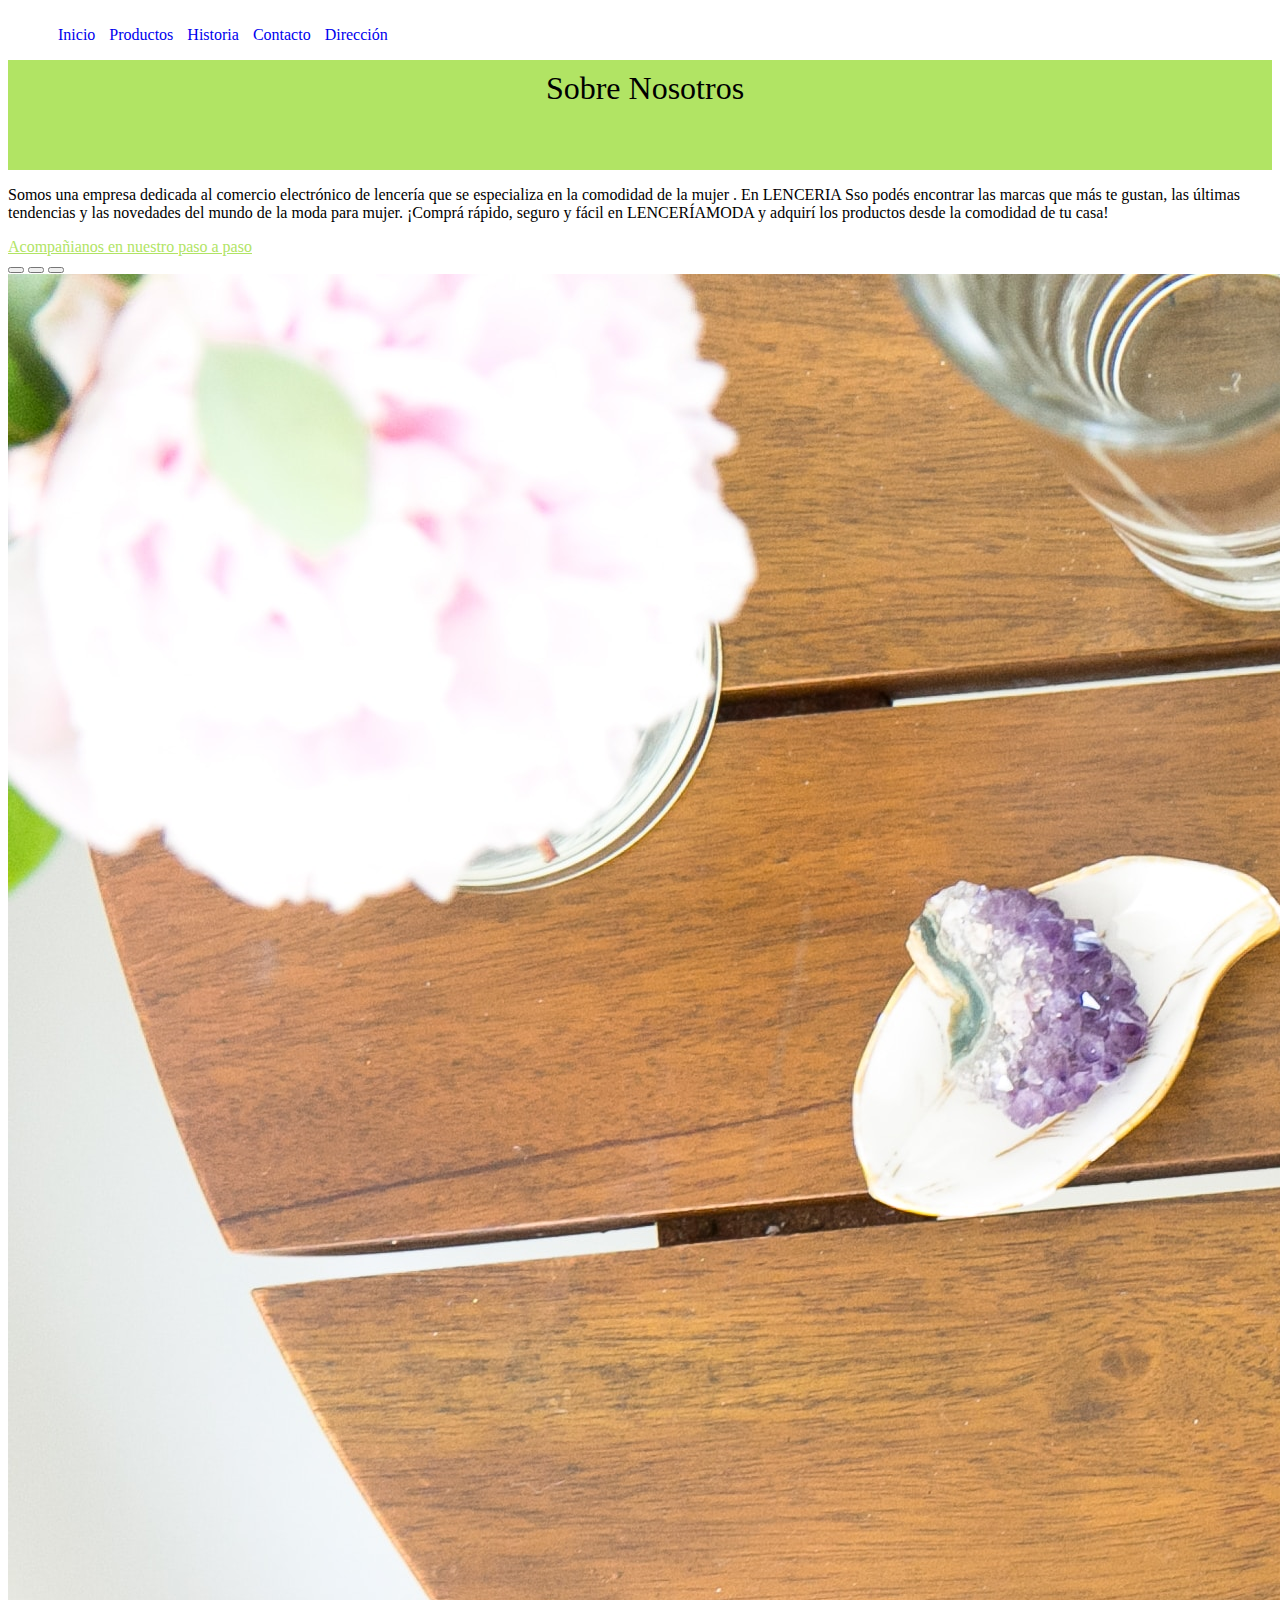
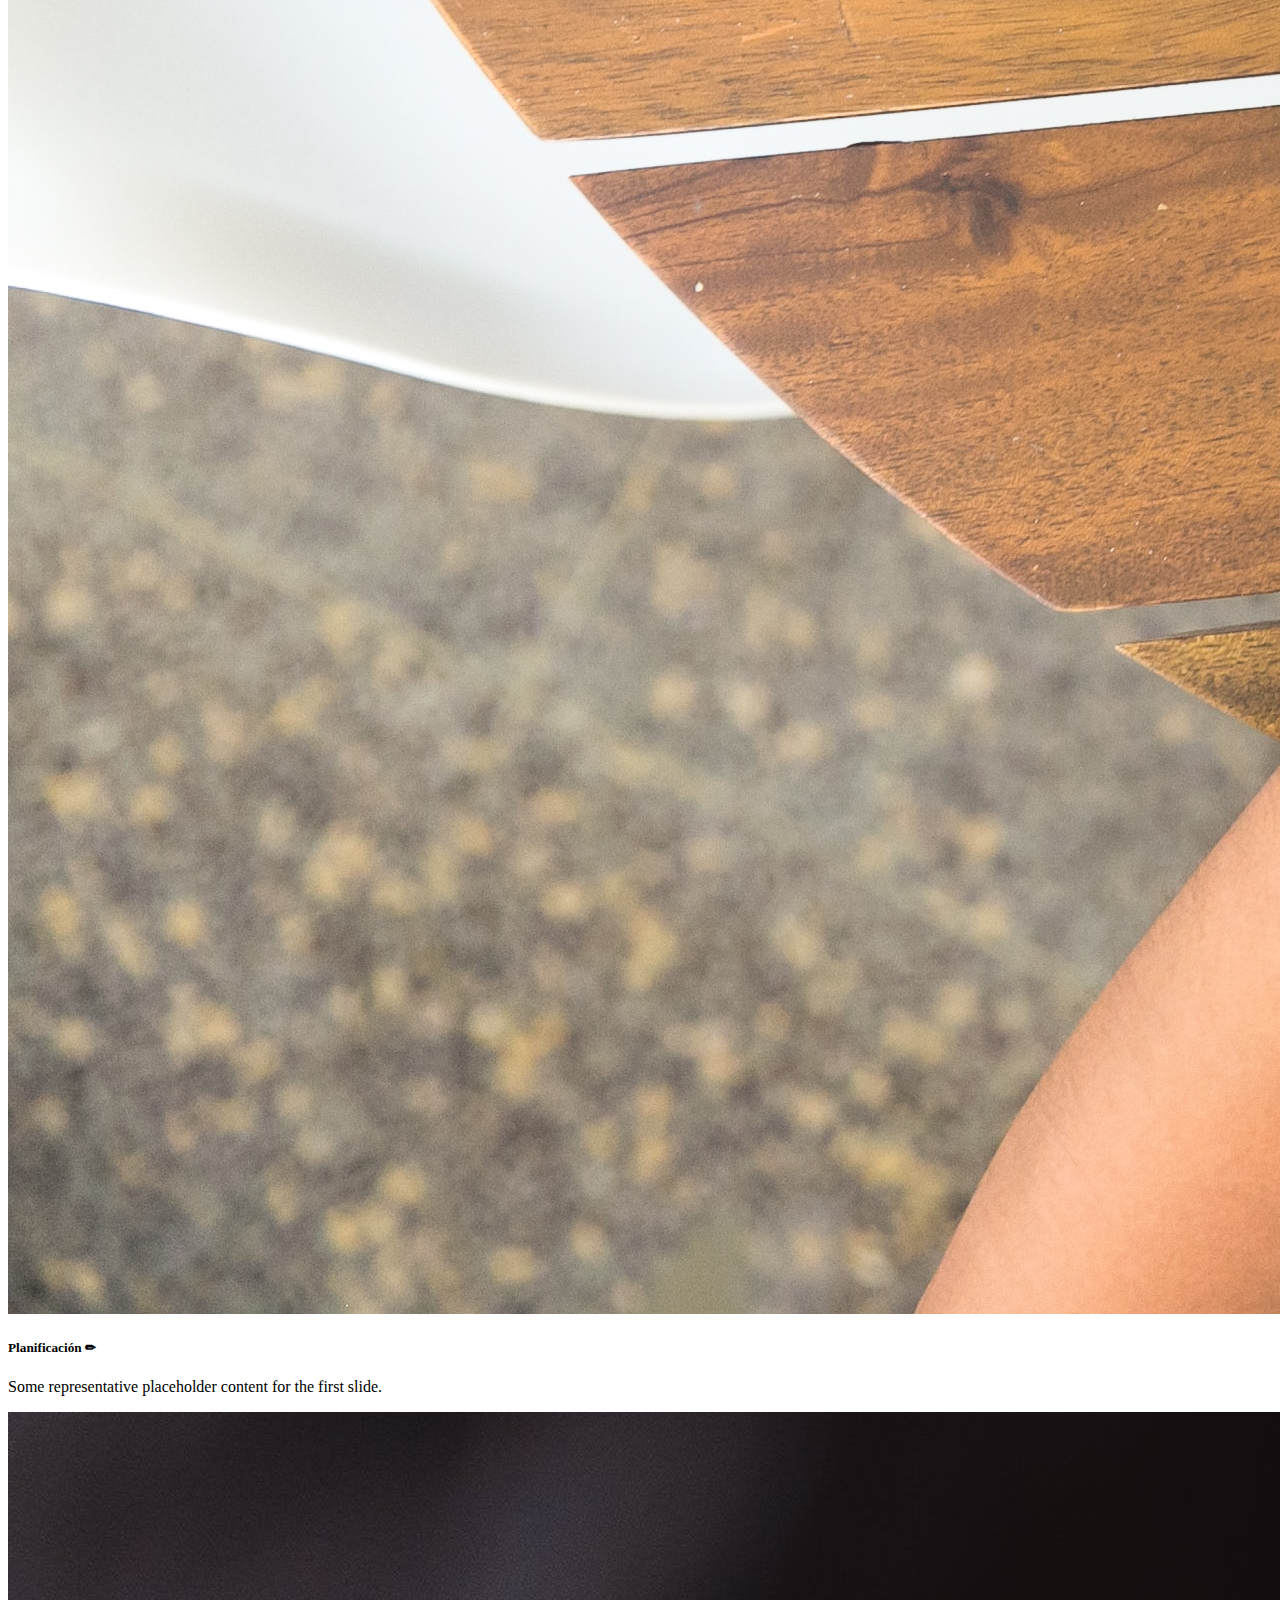
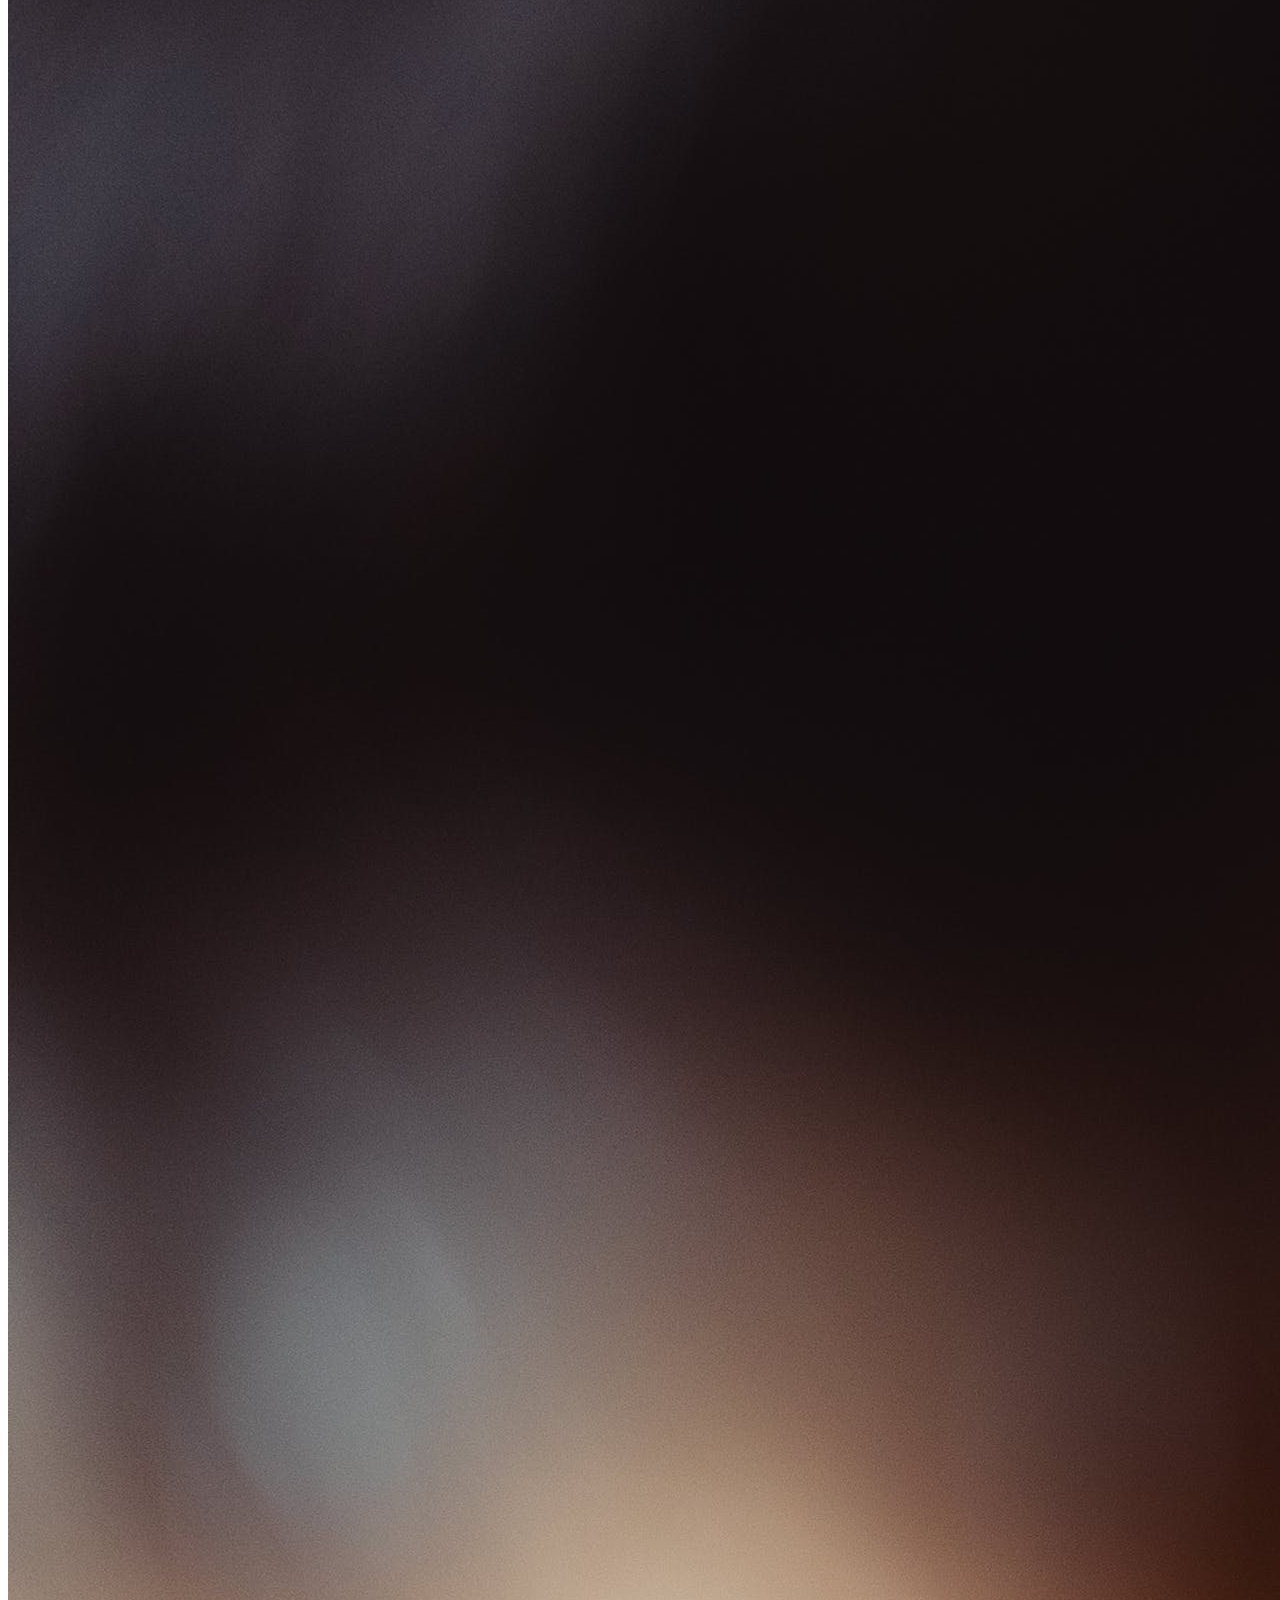
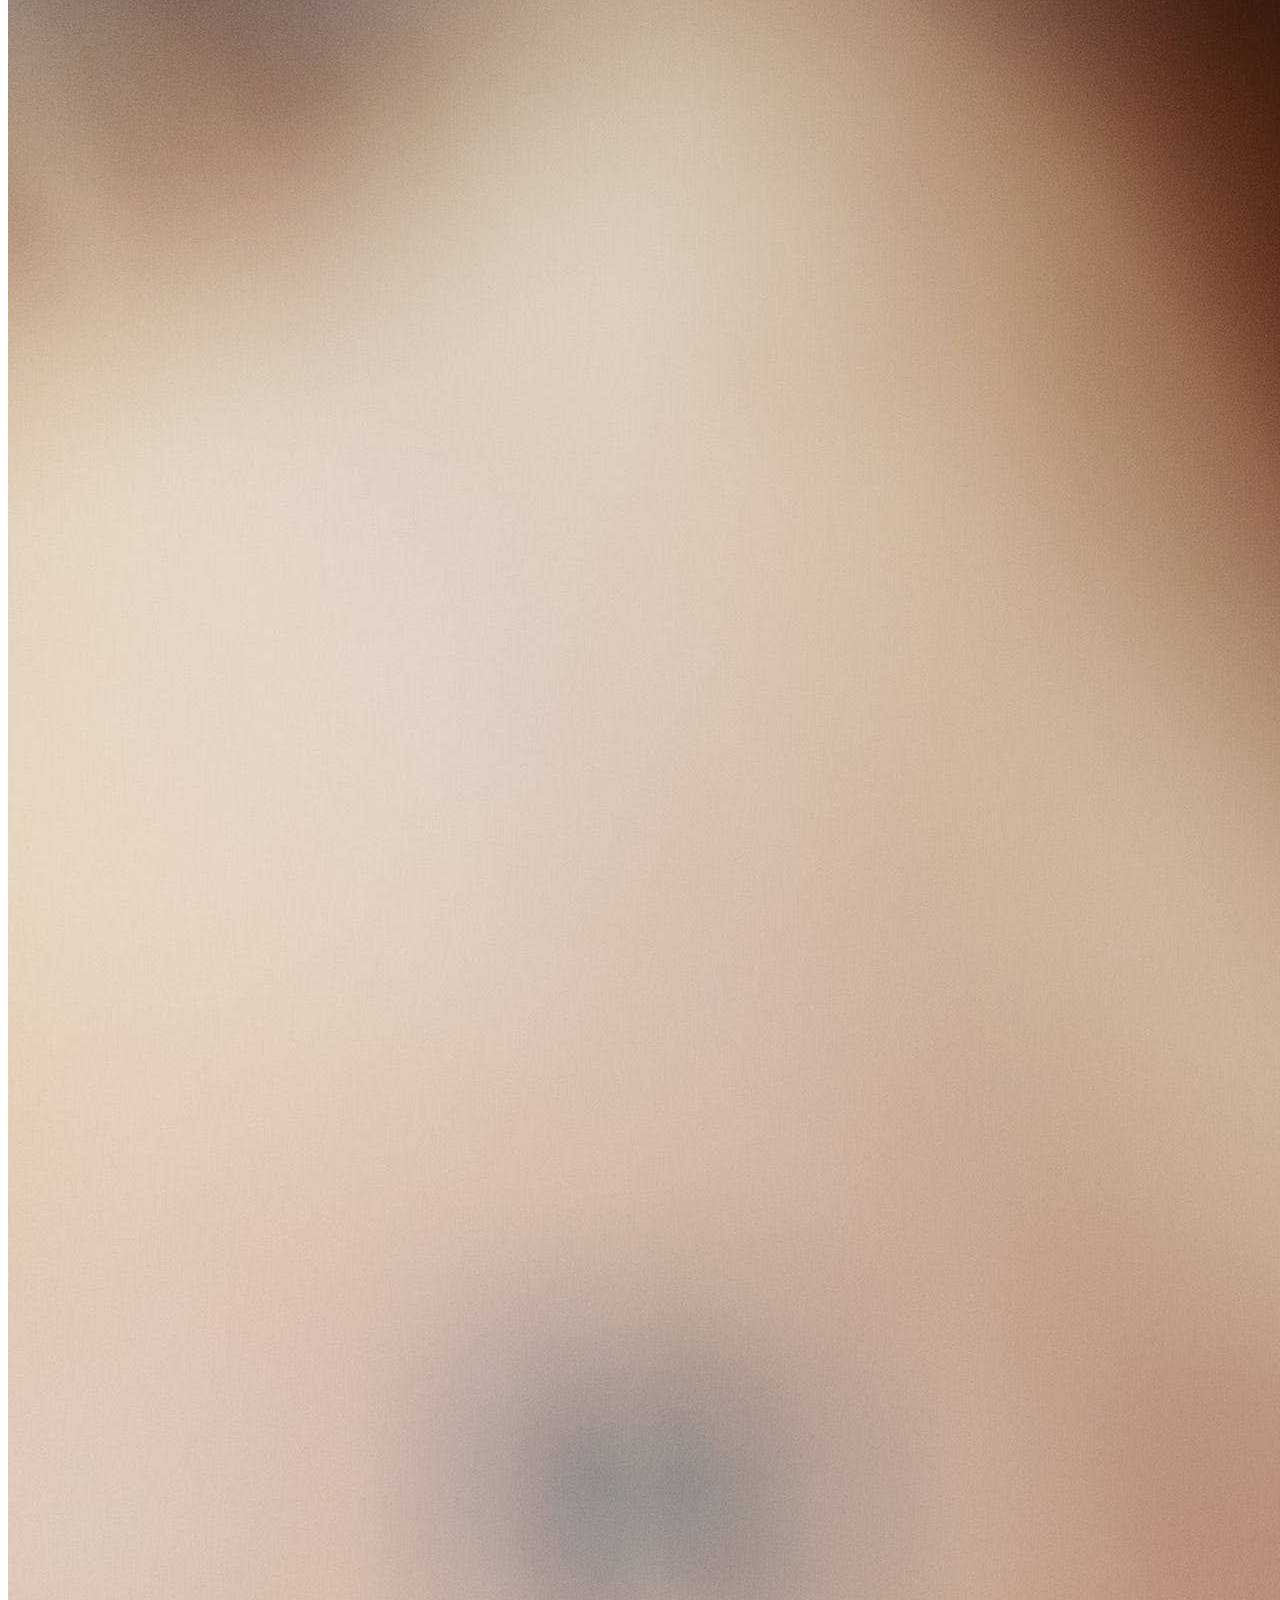
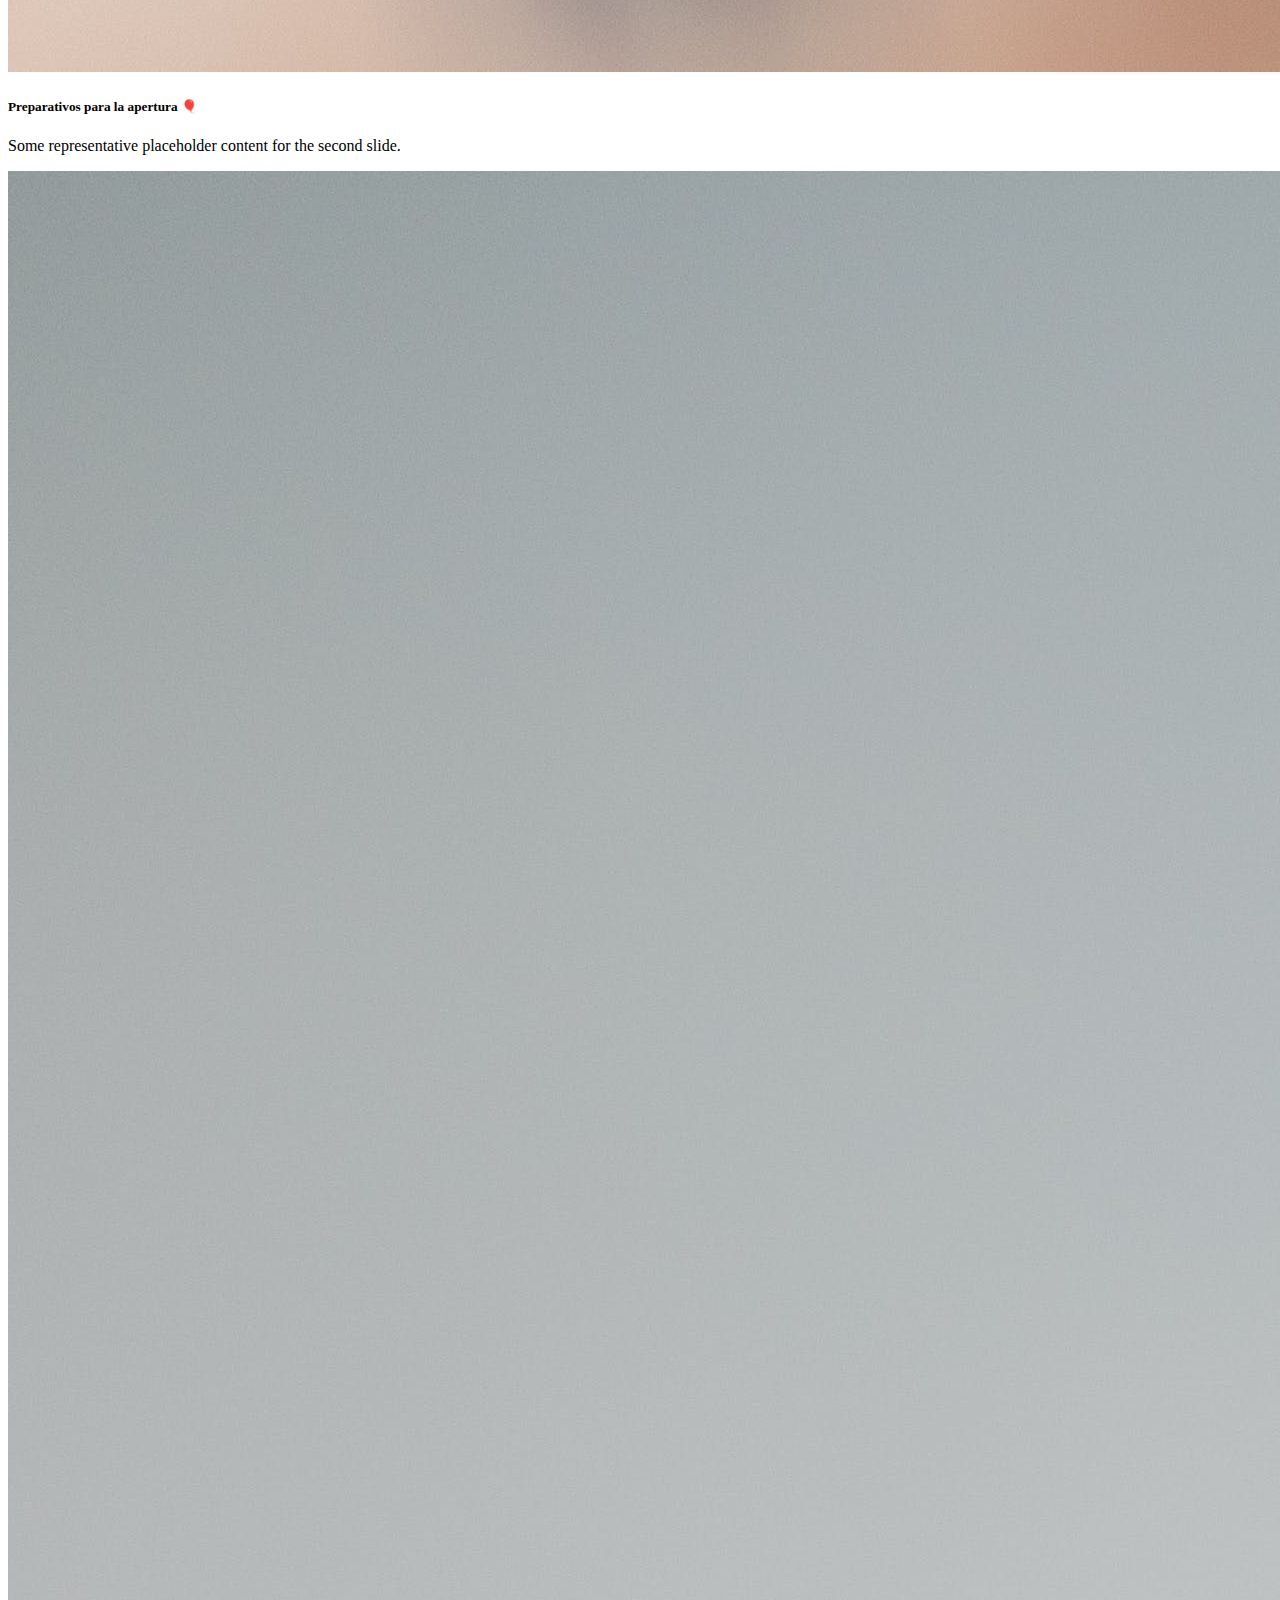
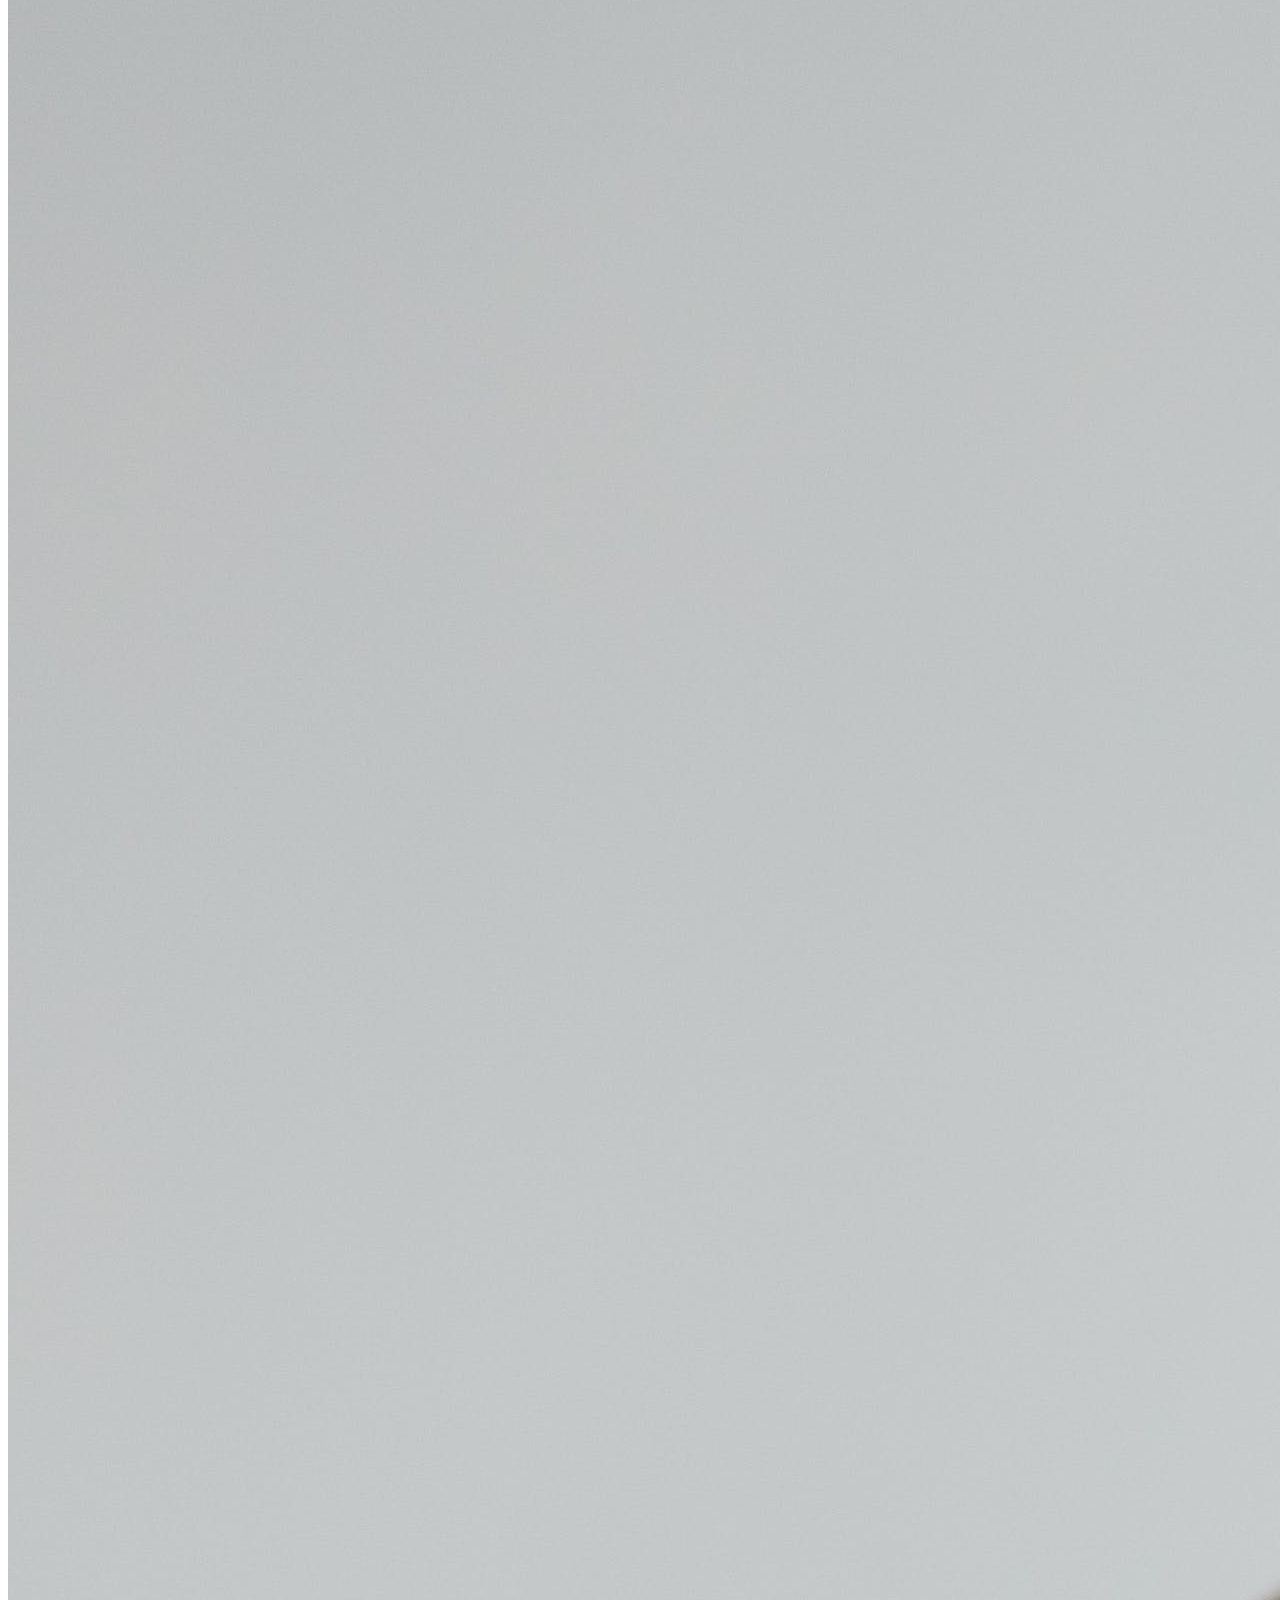
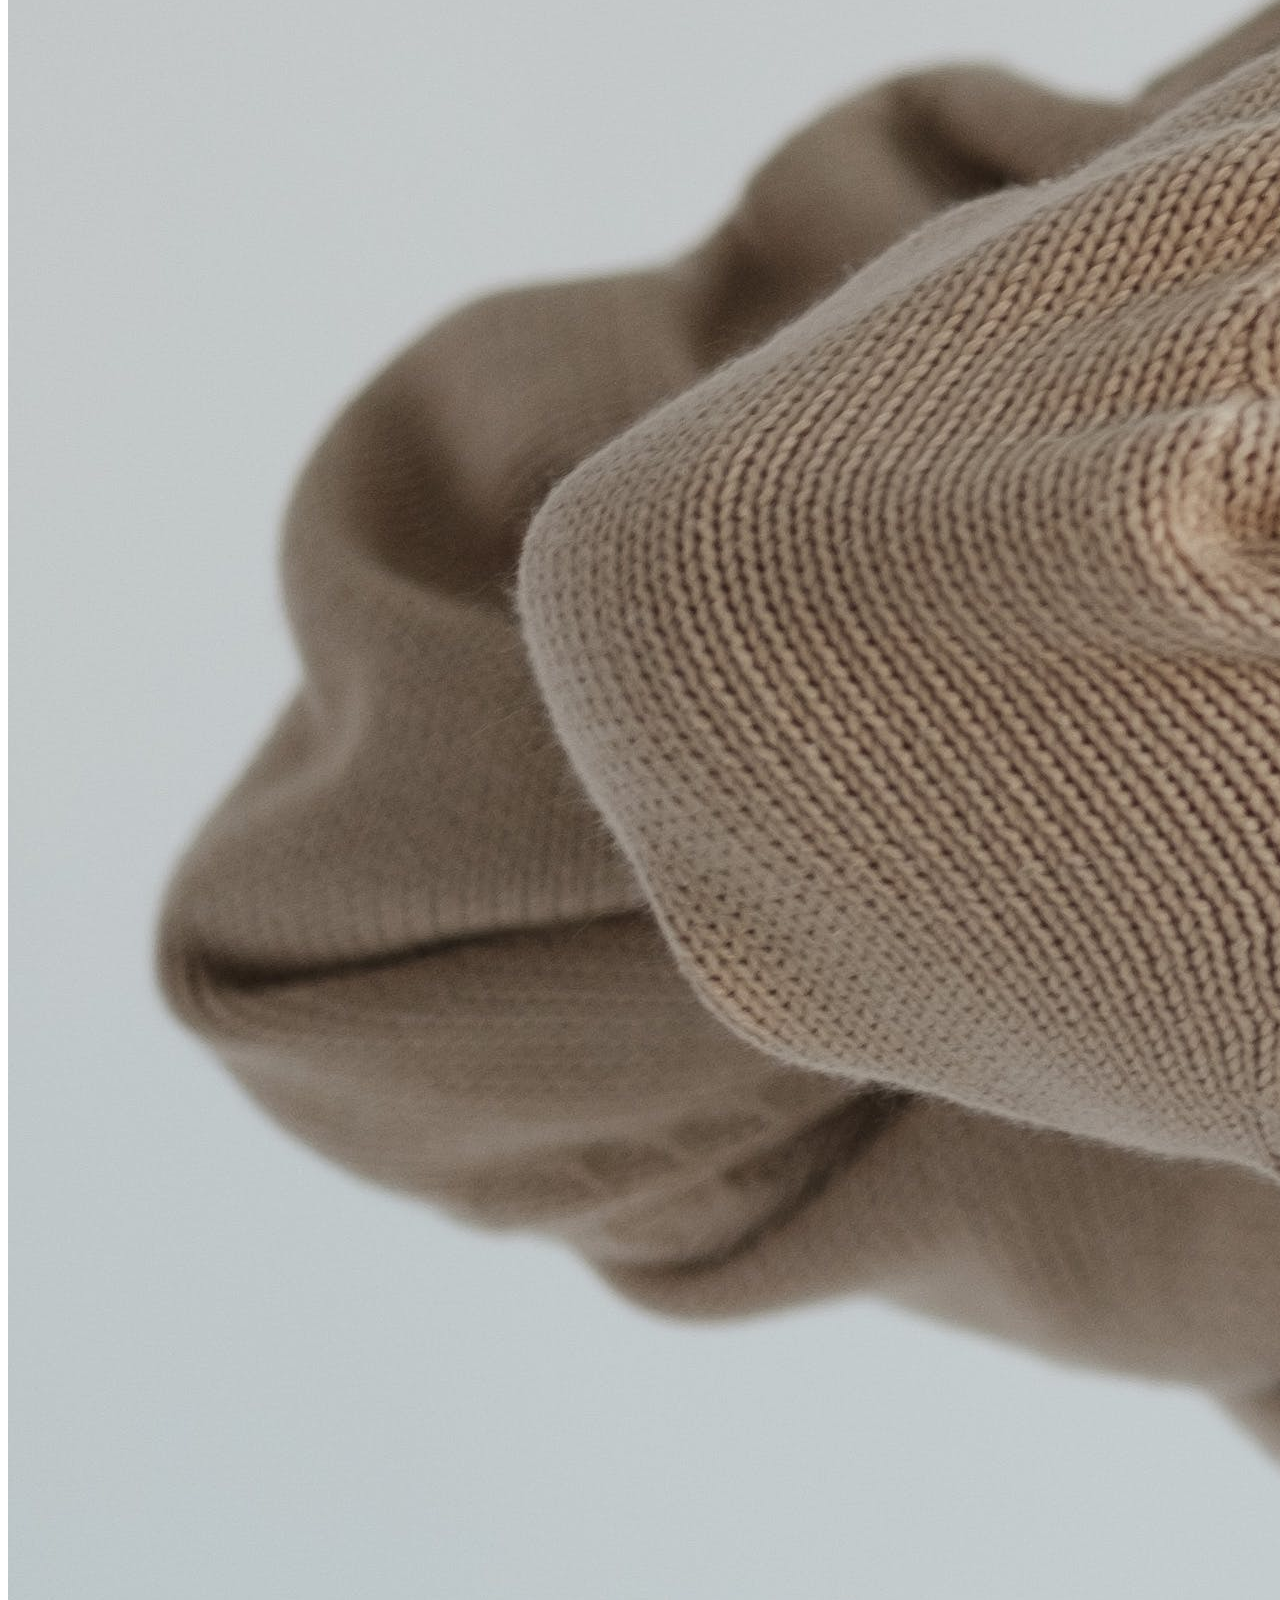
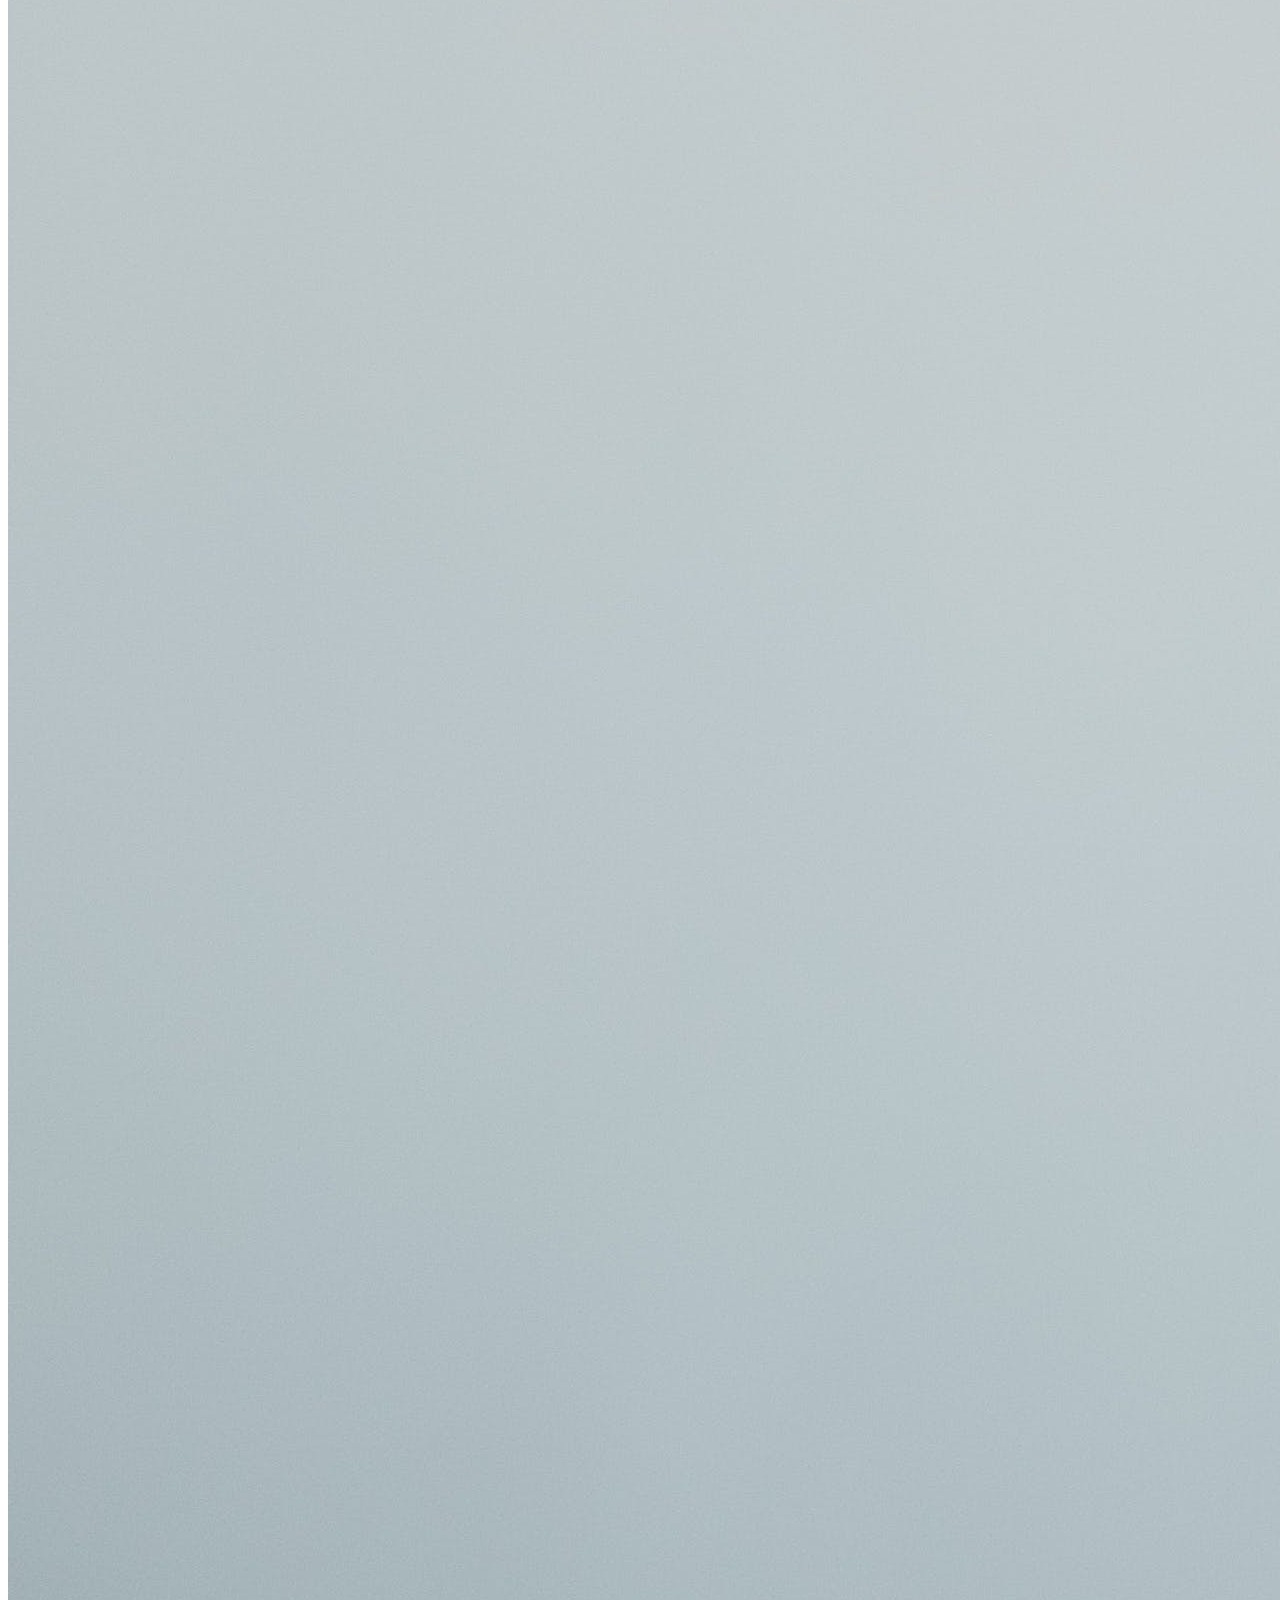
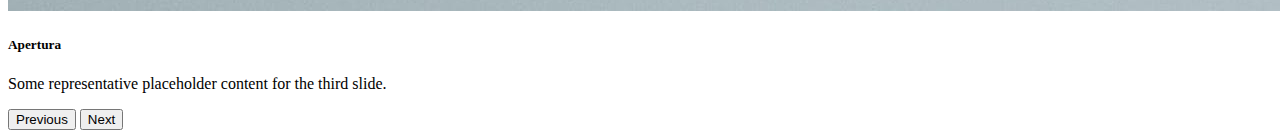
<file: pages/historia3.html>
<!DOCTYPE html>
<html lang="es">
<head>
    <meta charset="UTF-8">
    <meta name="viewport" content="width=device-width, initial-scale=1.0">
    <meta name="description" content="Conoce mas de tu marca favorita "lencería Sso>
    <meta name="keyword" content="Proceso, emprendimiento,compromiso,pasion por el rubro ">
    <title>Historia</title>
    <!--css bs-->
    <link href="https://cdn.jsdelivr.net/npm/bootstrap@5.1.3/dist/css/bootstrap.min.css" rel="stylesheet" integrity="sha384-1BmE4kWBq78iYhFldvKuhfTAU6auU8tT94WrHftjDbrCEXSU1oBoqyl2QvZ6jIW3" crossorigin="anonymous">
    <!--css bs-->
    <link rel="stylesheet" href="../estilos.css">
</head>
<body>
  <nav class="navbar navbar-expand-lg navbar-light bg-light">
    <div class="container">
        <ul class="secciónes">
            <li><a href="../index.html">Inicio</a></li>
            <li><a href="../pages/productos2.html">Productos</a></li>
            <li><a href="../pages/historia3.html">Historia</a></li>
            <li><a href="../pages/contacto4.html">Contacto</a></li>
            <li><a href="../pages/direccion5.html">Dirección</a></li>
        </ul>
    </div>
  </nav>
    <header class="header">Sobre Nosotros</header>
    <main> <p>Somos una empresa dedicada al comercio electrónico de lencería que se especializa en la comodidad de la mujer . En LENCERIA Sso podés encontrar las marcas que más te gustan, las últimas tendencias y las novedades del mundo de la moda para mujer.

        ¡Comprá rápido, seguro y fácil en LENCERÍAMODA y adquirí los productos desde la comodidad de tu casa!</p>

        <a href="https://www.lenceriamoda.com/" class="link">Acompañianos en nuestro paso a paso </a>

        <div id="carouselExampleCaptions" class="carousel slide" data-bs-ride="carousel">
            <div class="carousel-indicators">
              <button type="button" data-bs-target="#carouselExampleCaptions" data-bs-slide-to="0" class="active" aria-current="true" aria-label="Slide 1"></button>
              <button type="button" data-bs-target="#carouselExampleCaptions" data-bs-slide-to="1" aria-label="Slide 2"></button>
              <button type="button" data-bs-target="#carouselExampleCaptions" data-bs-slide-to="2" aria-label="Slide 3"></button>
            </div>
            <div class="carousel-inner">
              <div class="carousel-item active">
                <img src="historia1.jpg" class="d-block w-100" alt="...">
                <div class="carousel-caption d-none d-md-block">
                  <h5>Planificación ✏</h5>
                  <p>Some representative placeholder content for the first slide.</p>
                </div>
              </div>
              <div class="carousel-item">
                <img src="historia2.jpg" class="d-block w-100" alt="...">
                <div class="carousel-caption d-none d-md-block">
                  <h5>Preparativos para la apertura 🎈</h5>
                  <p>Some representative placeholder content for the second slide.</p>
                </div>
              </div>
              <div class="carousel-item">
                <img src="historia3.jpg" class="d-block w-100" alt="...">
                <div class="carousel-caption d-none d-md-block">
                  <h5>Apertura</h5>
                  <p>Some representative placeholder content for the third slide.</p>
                </div>
              </div>
            </div>
            <button class="carousel-control-prev" type="button" data-bs-target="#carouselExampleCaptions" data-bs-slide="prev">
              <span class="carousel-control-prev-icon" aria-hidden="true"></span>
              <span class="visually-hidden">Previous</span>
            </button>
            <button class="carousel-control-next" type="button" data-bs-target="#carouselExampleCaptions" data-bs-slide="next">
              <span class="carousel-control-next-icon" aria-hidden="true"></span>
              <span class="visually-hidden">Next</span>
            </button>
          </div>
     
          
    </main>
<!--java bs-->
<script src="https://cdn.jsdelivr.net/npm/@popperjs/core@2.10.2/dist/umd/popper.min.js" integrity="sha384-7+zCNj/IqJ95wo16oMtfsKbZ9ccEh31eOz1HGyDuCQ6wgnyJNSYdrPa03rtR1zdB" crossorigin="anonymous"></script>
<script src="https://cdn.jsdelivr.net/npm/bootstrap@5.1.3/dist/js/bootstrap.min.js" integrity="sha384-QJHtvGhmr9XOIpI6YVutG+2QOK9T+ZnN4kzFN1RtK3zEFEIsxhlmWl5/YESvpZ13" crossorigin="anonymous"></script>
<!--java bs-->
</body>
</html>
</file>
<file: estilos.css>
@charset "UTF-8";
.header {
  font-size: 32px;
  text-align: center;
  color: black;
  background-color: rgb(177, 228, 100);
  padding: 10px 0 0 10px;
  height: 100px;
}

ul.secciónes li {
  color: black;
  display: inline-block;
  list-style: none;
  margin: 10px 0 0 10px;
}

.secciónes a {
  text-decoration: none;
}

.secciónes a:hover {
  color: gray;
}

.container-fluid {
  margin: 0;
  padding: 0;
  width: 90%;
  display: grid;
  grid-template-columns: 1fr 1fr 1fr;
  grid-gap: 15px;
}

.img {
  height: 300px;
  background-size: cover;
  background-position: center;
}

.img1 {
  background-image: url(imagenes/foto1.jpg);
}

.img2 {
  background-image: url(imagenes/foto2.jpg);
}

.img3 {
  background-image: url(imagenes/foto3.jpg);
}

.img4 {
  background-image: url(imagenes/foto4.jpg);
}

.img5 {
  background-image: url(imagenes/foto5.jpg);
}

.img6 {
  background-image: url(imagenes/foto6.jpg);
}

.row {
  justify-content: center;
}

footer {
  background-color: rgb(177, 228, 100);
  color: black;
  padding: 30px;
  text-align: center;
  margin-top: 20px;
}

footer a {
  color: black;
  letter-spacing: 5px;
}

.redes {
  text-align: center;
  font-family: Verdana, Geneva, Tahoma, sans-serif;
  font-size: medium;
}

/*productos*/
.conteiner {
  display: grid;
  grid-template-columns: 1fr;
  grid-template-rows: auto auto;
  gap: 20px;
  padding: 20px;
  background-color: rgb(177, 228, 100);
  height: 230px;
}

.navmenú {
  display: grid;
  grid-template-columns: auto;
}

.navmenú1, .navmenú2, .navmenú3, .navmenú4 {
  border: 1px solid #ccc;
  padding: 5px;
}

.navmenú ul {
  list-style: none;
  padding: 0;
}

.navmenú ul li {
  margin-bottom: 10px;
}

.navmenú ul ul {
  display: none;
  margin-left: 20px;
}

.navmenú ul li:hover > ul {
  display: block;
}

.logo {
  background-image: url(logo.jpg);
  background-position: center;
  background-size: cover;
  height: 100px;
  animation-duration: 2s;
  animation-name: FadeIn;
  animation-delay: 5s;
  animation-direction: alternate;
  animation-iteration-count: infinite;
}

@keyframes FadeIn {
  from {
    opacity: 0;
  }
  to {
    opacity: 1;
  }
}
/*historia*/
.f-letter::first-letter {
  color: rgb(177, 228, 100);
  font-size: 45px;
}

.parrafo {
  font-family: Verdana, Geneva, Tahoma, sans-serif;
  text-align: center;
}

.link {
  color: rgb(177, 228, 100);
  transform: translate(250px, 20px);
}

/*contacto*/
.titulo {
  background-color: rgb(177, 228, 100);
  height: 100px;
  text-align: center;
  font-family: Verdana, Geneva, Tahoma, sans-serif;
}

input {
  border-radius: 10px;
  text-align: left;
  padding: 2px;
  border: #ccc;
  font-size: 30px;
  box-shadow: inset 0 0 5px rgb(177, 228, 100);
  background-color: beige;
}

.check {
  display: grid;
  place-items: center;
}

.checked:checked {
  accent-color: rgb(31, 165, 31);
}

/*redees sociales */
.imgg-lg {
  max-width: 55%;
}

/*# sourceMappingURL=estilos.css.map */
</file>
